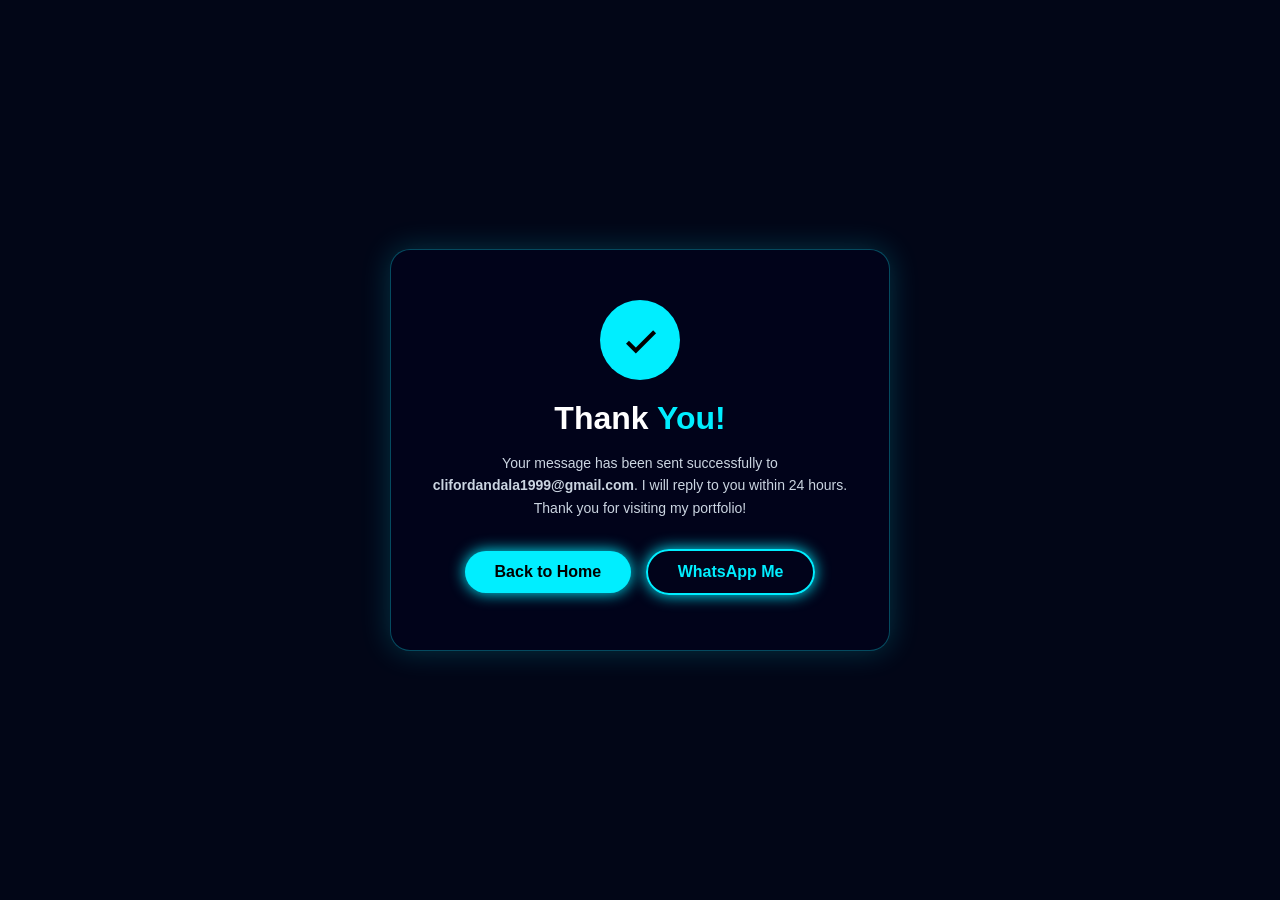
<file: thankyou.html>
<!DOCTYPE html>
<html lang="en">
<head>
    <meta charset="UTF-8">
    <meta name="viewport" content="width=device-width, initial-scale=1.0">
    <title>Thank You - Cliford Andala</title>
    <link href='https://unpkg.com/boxicons@2.1.4/css/boxicons.min.css' rel='stylesheet'>
    <style>
        *{
            margin:0;
            padding:0;
            box-sizing:border-box;
            font-family:'poppins', sans-serif;
        }
        body{
            background: #020617;
            color: #fff;
            display:flex;
            justify-content:center;
            align-items:center;
            min-height:100vh;
            text-align:center;
            padding:20px;
        }
        .thankyou-box{
            background: #01031a;
            padding:50px 30px;
            border-radius:20px;
            border:1px solid rgba(14,239,255,0.3);
            box-shadow: 0 0 30px rgba(14,239,255,0.2);
            max-width:500px;
        }
        .icon{
            width:80px;
            height:80px;
            background:#0ef;
            border-radius:50%;
            display:flex;
            justify-content:center;
            align-items:center;
            margin:0 auto 20px;
            font-size:50px;
            color:#000;
        }
        h1{ font-size:32px; margin-bottom:15px; }
        h1 span{ color:#0ef; }
        p{ color:#cbd5e1; font-size:14px; line-height:1.6; margin-bottom:25px; }
        .btn{
            display:inline-block;
            padding:12px 30px;
            background:#0ef;
            color:#000;
            text-decoration:none;
            border-radius:30px;
            font-weight:600;
            margin:5px;
            box-shadow: 0 0 15px #0ef;
        }
        .btn:hover{
            box-shadow: 0 0 25px #0ef;
        }
        .btn-outline{
            background:transparent;
            color:#0ef;
            border:2px solid #0ef;
        }
    </style>
</head>
<body>
    <div class="thankyou-box">
        <div class="icon">
            <i class='bx bx-check'></i>
        </div>
        <h1>Thank <span>You!</span></h1>
        <p>Your message has been sent successfully to <b>clifordandala1999@gmail.com</b>. I will reply to you within 24 hours. Thank you for visiting my portfolio!</p>
        <a href="index.html" class="btn">Back to Home</a>
        <a href="https://wa.me/254797083040" class="btn btn-outline">WhatsApp Me</a>
    </div>
</body>
</html>
</file>
